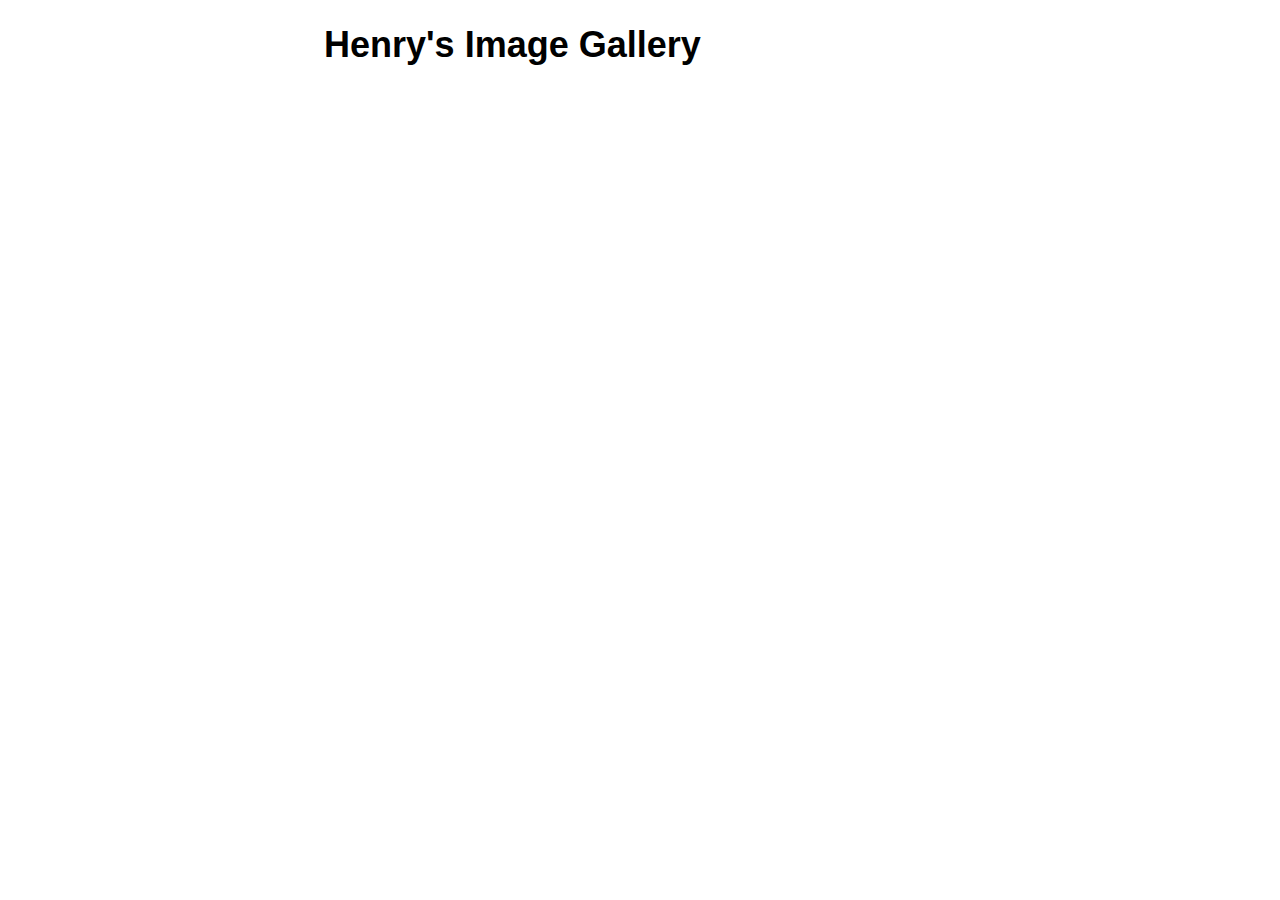
<file: portfolio/src/main/webapp/images.html>
<!DOCTYPE html>
<html>
  <head>
    <meta charset="UTF-8">
    <title>Henry's Image Gallery</title>
    <link rel="stylesheet" href="style.css">
  </head>
  <body>
    <div id="content">
      <h1>Henry's Image Gallery</h1>
      <div class="image-thumbnails">
        <!-- <a href=""><img src=""/></a>
        <a href=""><img src=""/></a>
        <a href=""><img src=""/></a>
        <a href=""><img src=""/></a> -->
      </div>
    </div>
  </body>
</html>
</file>
<file: portfolio/src/main/webapp/style.css>
#bkg-color {
  background-color: white;
}

#socials {
    width: 48px;
    vertical-align: middle;
    float: middle;
    padding: 12px;
}

@media only screen and (min-width: 500px) {
    #content {
    font-family: 'Lexend Deca', sans-serif;
    font-size: large;
    margin-left: auto;
    margin-right: auto;
    width: 50%;
    }
}

@media only screen and (max-width: 500px) {
    #content {
    font-family: 'Lexend Deca', sans-serif;
    font-size: large;
    margin-left: auto;
    margin-right: auto;
    width: 90%;
    }
}

#chart-container {
  width: 100%;
}

#response-container {
  font-family: 'Lexend Deca', sans-serif;
  font-size: large;
  width: 100%;
  min-height: 150px;
}

#hobby-container {
  margin-top: 20px;
  padding-bottom: 4px;
}

#string-container {
  margin-top: 20px;
  padding-bottom: 4px;
  border-bottom: 2px solid #52796f;
}

#image {
  display:block;
  margin-left: auto;
  margin-right: auto;
  max-width: 100%;
  height: auto;
  border-radius:14px;
}

#border1 {
  border-bottom: 2px solid #84a98c;
  padding-bottom: 4px;
}

#border2 {
  border-bottom: 2px solid #52796f;
  padding-bottom: 4px;
}

#border3 {
  border-bottom: 2px solid #354f52;
  padding-bottom: 4px;
}
</file>
